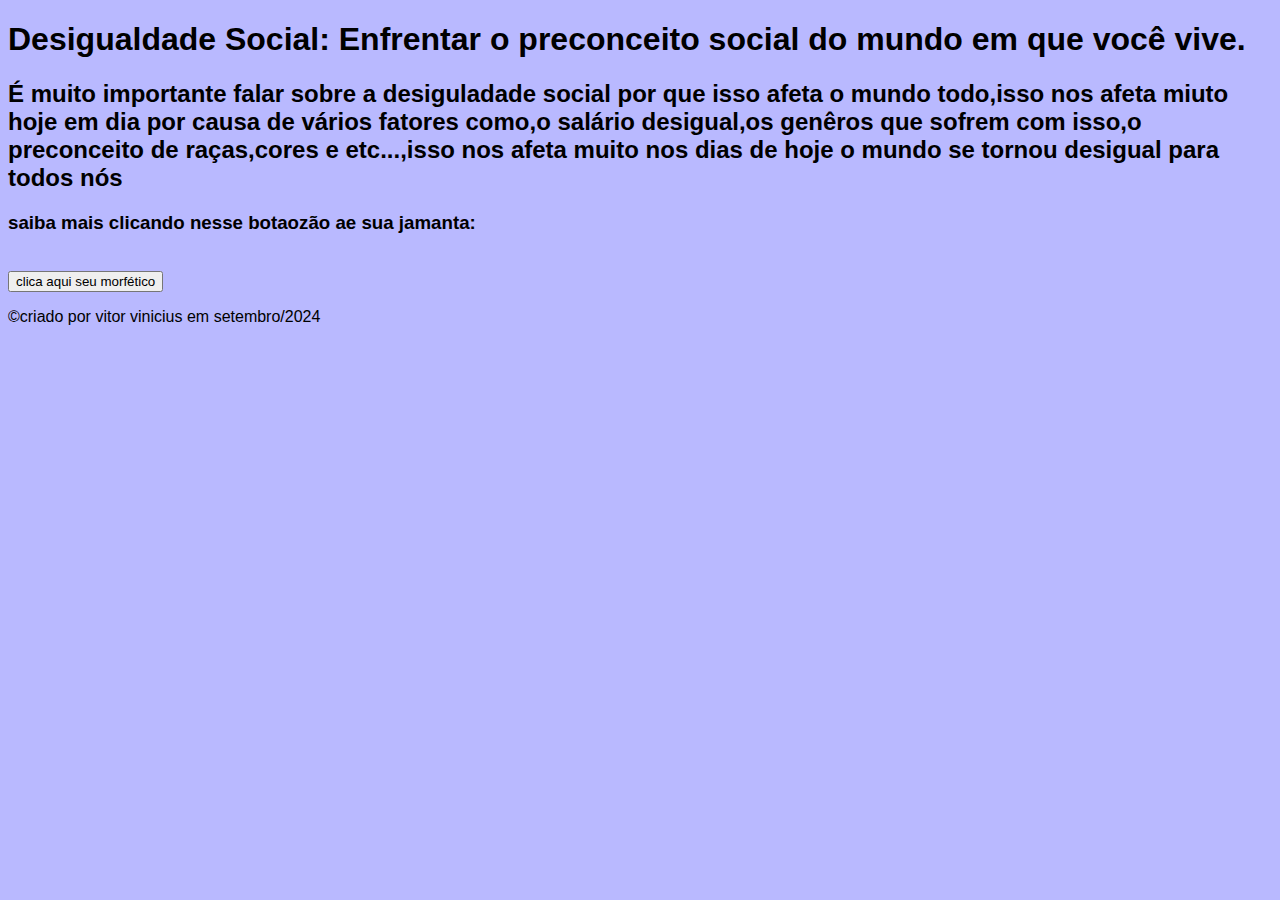
<file: index.html>
<!DOCTYPE html>
<html lang="pt-br">
<head>
    <meta charset="UTF-8">
    <meta name="viewport" content="width=device-width, initial-scale=1.0">
    <title>Desigualdade Social</title>
    <link rel="icon" href="desigualdade social.png" type="image/png">
    <link rel="stylesheet" href="style.css">
   
</head>
<body>
    <header>
        <h1>Desigualdade Social: Enfrentar o preconceito social do mundo  em que você vive.</h1>
    </header>
    
     <h2>É muito importante falar sobre a desiguladade social por que isso afeta o mundo todo,isso nos afeta miuto hoje em dia por causa de vários fatores como,o salário desigual,os genêros que sofrem com isso,o preconceito de raças,cores e etc...,isso nos afeta muito nos dias de hoje o mundo se tornou desigual para todos nós</h2>

    <article>
        <h3>saiba mais clicando nesse botaozão ae sua jamanta:</h3><br>

        <button onclick="window.location.
        href='conteudo.html'">clica aqui seu morfético</button>
    </article>

    <footer><p>&copy;criado por vitor vinicius em setembro/2024</p></footer>
</body>
</html>
</file>
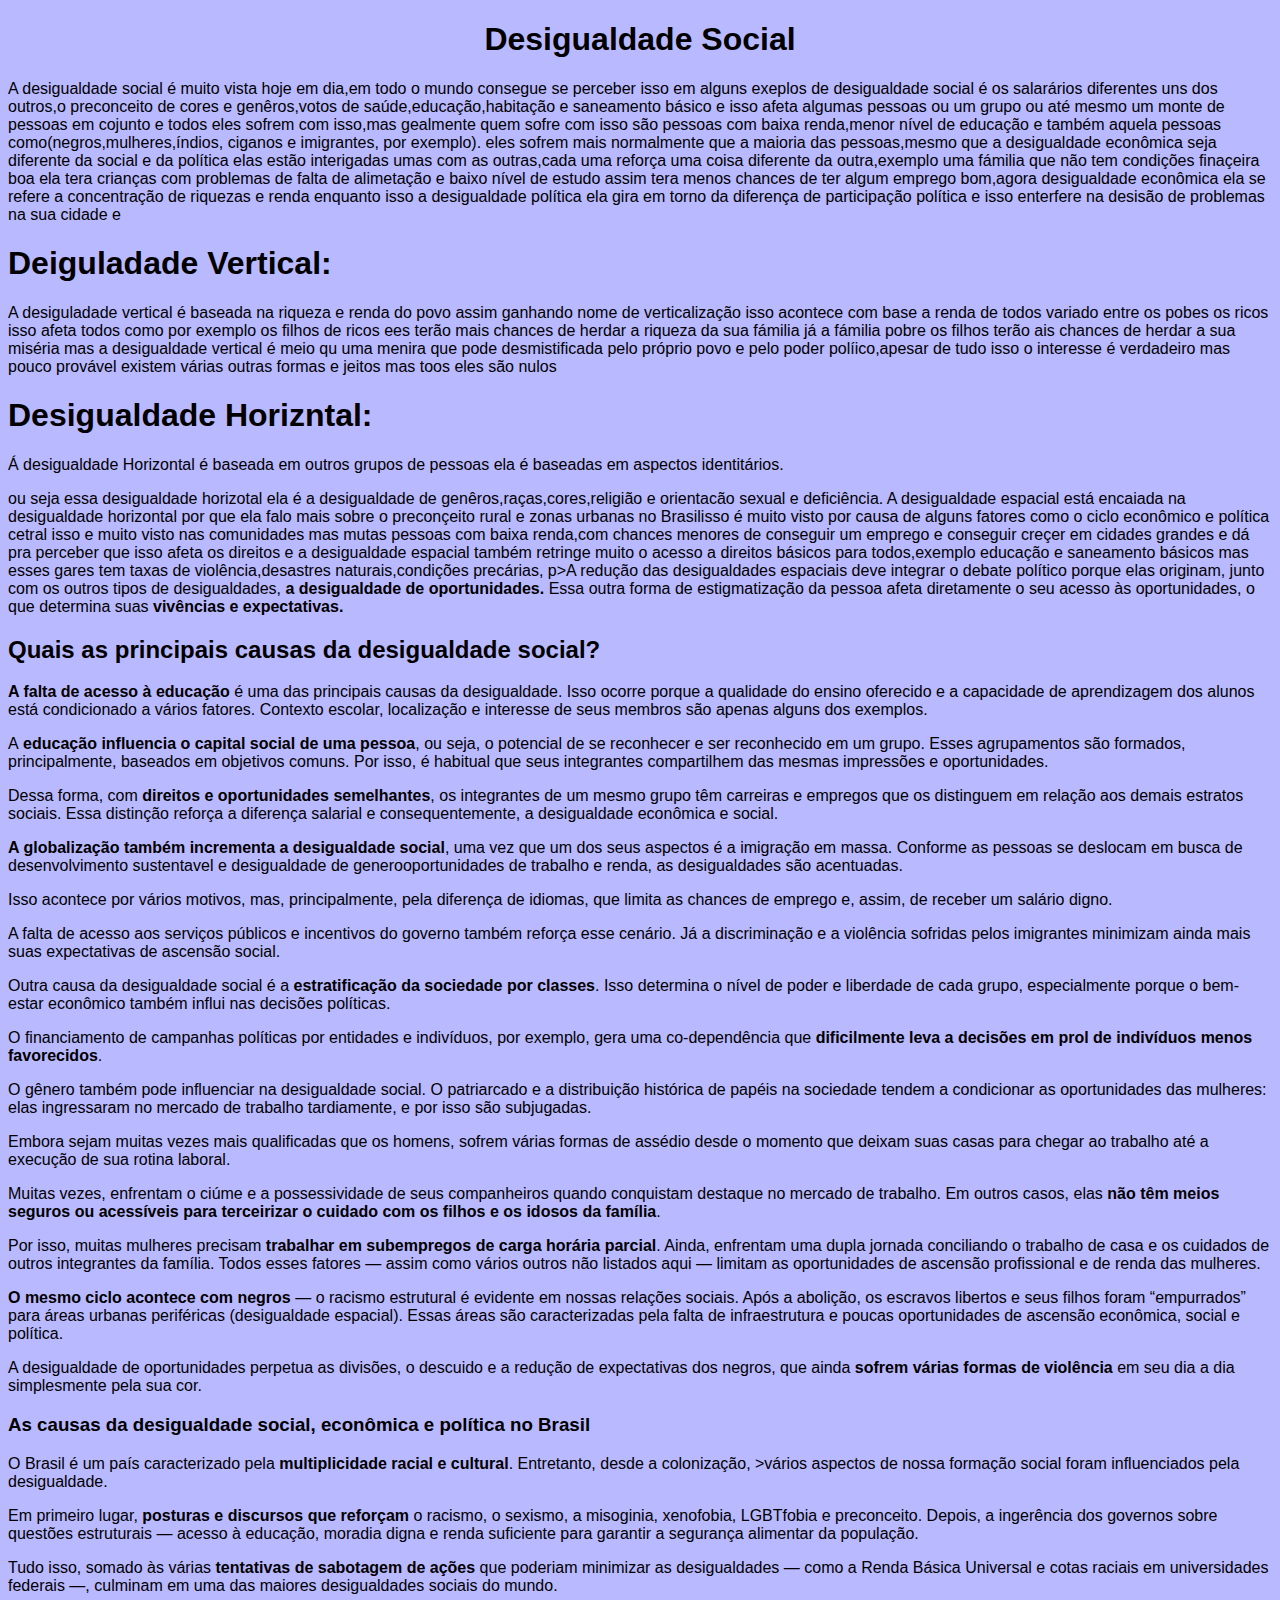
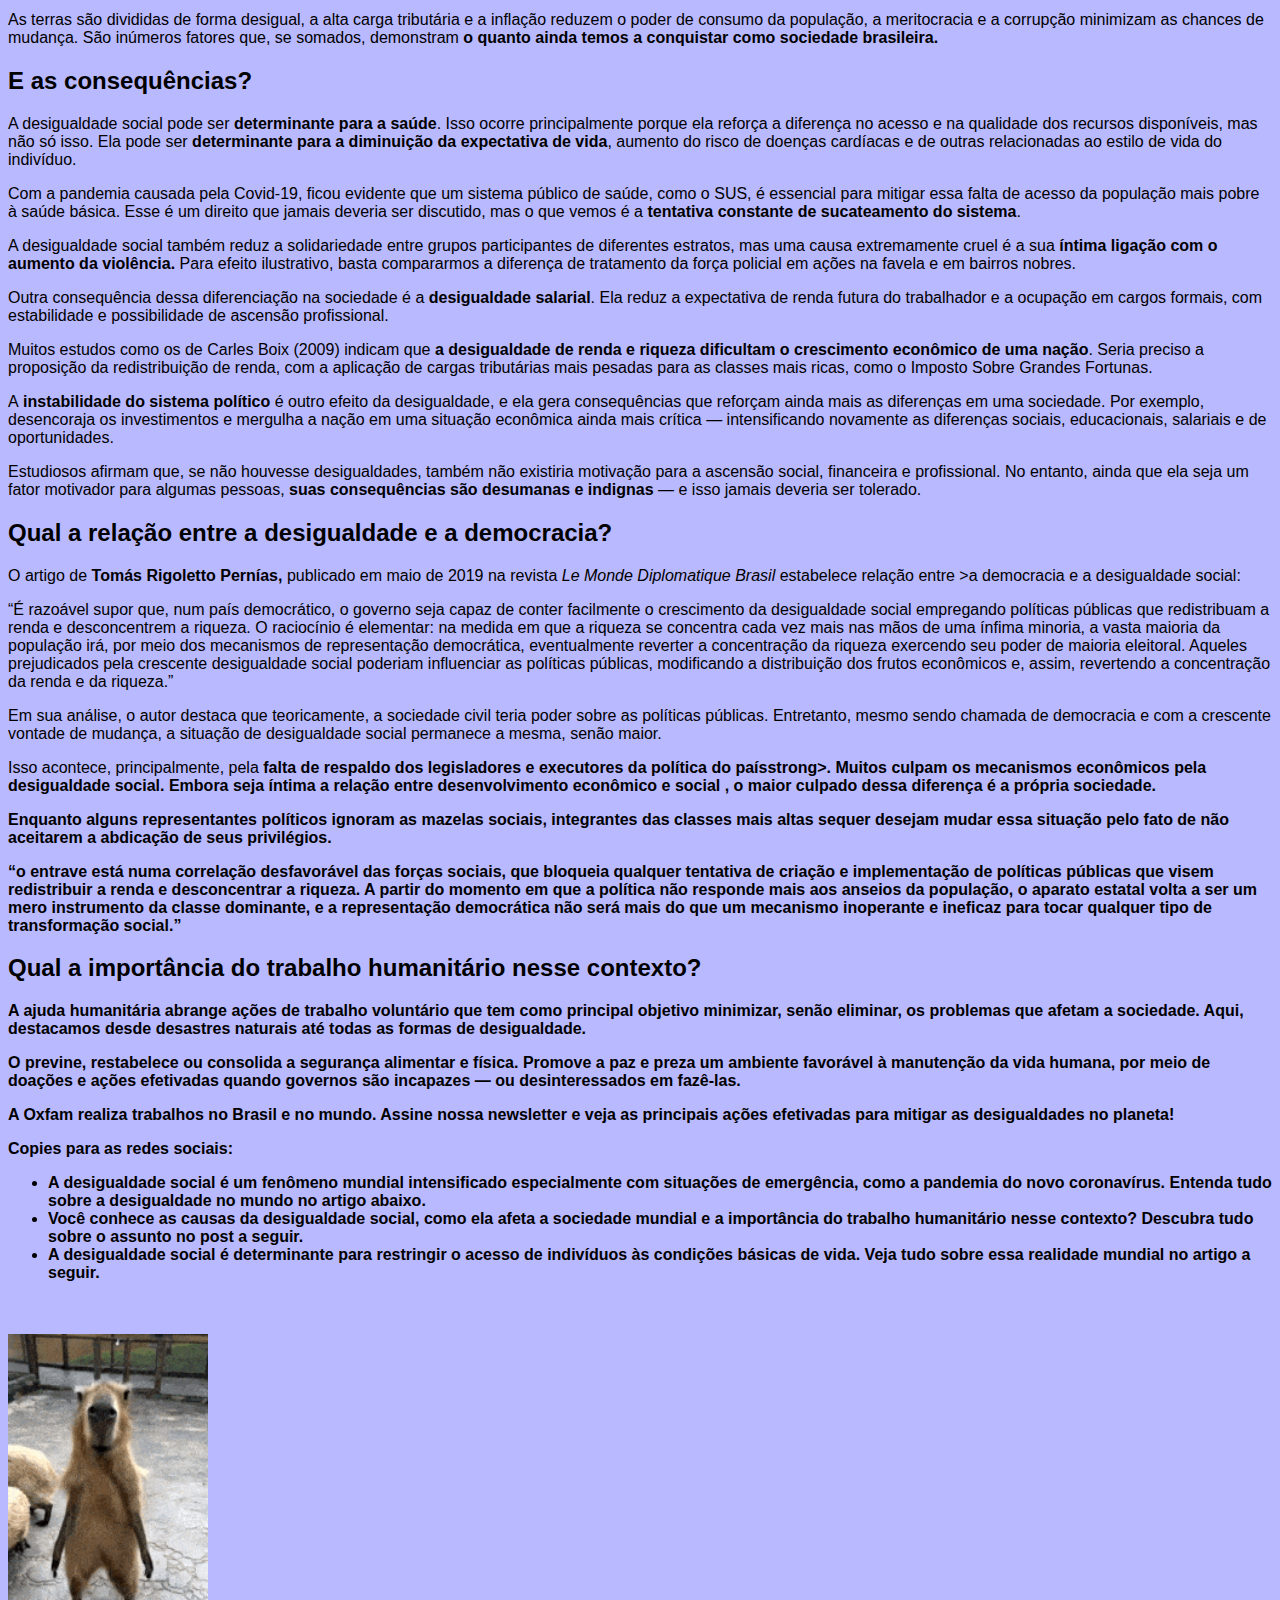
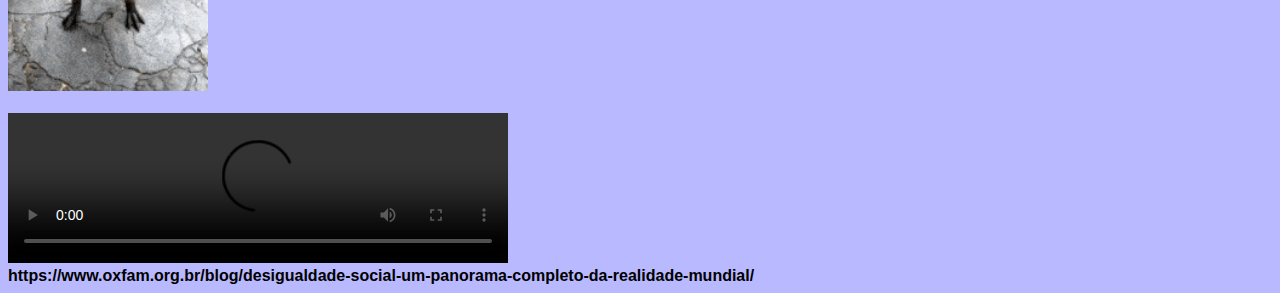
<file: conteudo.html>
<!DOCTYPE html>
<html lang="pt-br">
<head>
    <meta charset="UTF-8">
    <meta name="viewport" content="width=device-width, initial-scale=1.0">
    <title>sobre desigualdade social</title>
    <link rel="icon" href="desigualdade social.png" type="image/png">
    <link rel="stylesheet" href="style.css">
</head>
<body>
    <center>
        <header>
            <h1>Desigualdade Social</h1>
        </header>
    </center>
        <article class="headerconteudo"><p>A desigualdade social é muito vista hoje em dia,em todo o mundo consegue se perceber isso em alguns exeplos de desigualdade social é os salarários diferentes uns dos outros,o preconceito de cores e genêros,votos de saúde,educação,habitação e saneamento básico e isso afeta algumas pessoas ou um grupo ou até mesmo um monte de pessoas em cojunto e todos eles sofrem com isso,mas gealmente quem sofre com isso são pessoas com baixa renda,menor nível de educação e também aquela pessoas como(negros,mulheres,índios, ciganos e imigrantes, por exemplo). 
            eles sofrem mais normalmente que a maioria das pessoas,mesmo que a desigualdade econômica seja diferente da social e da política elas estão interigadas umas com as outras,cada uma reforça uma coisa diferente da outra,exemplo uma fámilia que não tem condições finaçeira boa ela tera crianças com problemas de falta de alimetação e baixo nível de estudo assim tera menos chances de ter algum emprego bom,agora desigualdade econômica ela se refere a concentração de riquezas e renda enquanto isso a desigualdade política ela gira em torno da diferença de participação política e isso enterfere na desisão de problemas na sua cidade e </p>

          <h1>Deiguladade Vertical:</h1>
          <p>A desiguladade vertical é baseada na riqueza e renda do povo assim ganhando  nome de verticalização 
isso acontece com base a renda de todos variado entre os pobes os ricos isso afeta todos como por exemplo os filhos de ricos ees terão mais chances de herdar a riqueza da sua fámilia já a fámilia pobre os filhos terão ais chances de herdar a sua miséria mas a desigualdade vertical é meio qu uma menira que pode desmistificada pelo próprio povo e pelo poder políico,apesar de tudo isso o interesse é verdadeiro mas pouco provável existem várias outras formas e jeitos mas toos eles são nulos
 </p>

        <h1>Desigualdade Horizntal:</h1>
        <p>Á desigualdade Horizontal é baseada em outros grupos de pessoas ela é baseadas em aspectos identitários. </p>
        ou seja essa desigualdade horizotal ela é a desigualdade de genêros,raças,cores,religião e orientacão sexual e deficiência. A desigualdade espacial está encaiada na desigualdade horizontal por que ela falo mais sobre o preconçeito rural e zonas urbanas no Brasilisso é muito visto por causa de alguns fatores como o ciclo econômico
        e política cetral isso e muito visto nas comunidades mas mutas pessoas com baixa renda,com chances menores de conseguir um emprego e conseguir creçer em cidades grandes e dá pra perceber que isso afeta os direitos e a desigualdade espacial também retringe muito o acesso a direitos básicos para todos,exemplo educação e saneamento básicos mas esses gares tem taxas de violência,desastres naturais,condições precárias,


        p>A redução das desigualdades espaciais deve integrar o debate político porque elas originam, junto com os outros tipos de desigualdades, <strong>a desigualdade de oportunidades. </strong>Essa outra forma de estigmatização da pessoa afeta diretamente o seu acesso às oportunidades, o que determina suas <strong>vivências e expectativas.</strong></p>



<h2 class="wp-block-heading"><strong>Quais as principais causas da desigualdade social?</strong></h2>



<p><strong>A falta de acesso à educação</strong> é uma das principais causas da desigualdade. Isso ocorre porque a qualidade do ensino oferecido e a capacidade de aprendizagem dos alunos está condicionado a vários fatores. Contexto escolar, localização e interesse de seus membros são apenas alguns dos exemplos.</p>



<p>A<strong> educação influencia o capital social de uma pessoa</strong>, ou seja, o potencial de se reconhecer e ser reconhecido em um grupo. Esses agrupamentos são formados, principalmente, baseados em objetivos comuns. Por isso, é habitual que seus integrantes compartilhem das mesmas impressões e oportunidades.</p>



<p>Dessa forma, com <strong>direitos e oportunidades semelhantes</strong>, os integrantes de um mesmo grupo têm carreiras e empregos que os distinguem em relação aos demais estratos sociais. Essa distinção reforça a diferença salarial e consequentemente, a desigualdade econômica e social.</p>



<p><strong>A globalização também incrementa a desigualdade social</strong>, uma vez que um dos seus aspectos é a imigração em massa. Conforme as pessoas se deslocam em busca de desenvolvimento sustentavel e desigualdade de generooportunidades de trabalho</a> e renda, as desigualdades são acentuadas.</p>



<p>Isso acontece por vários motivos, mas, principalmente, pela diferença de idiomas, que limita as chances de emprego e, assim, de receber um salário digno.</p>



<p>A falta de acesso aos serviços públicos e incentivos do governo também reforça esse cenário. Já a discriminação e a violência sofridas pelos imigrantes minimizam ainda mais suas expectativas de ascensão social.</p>



<p>Outra causa da desigualdade social é a<strong> estratificação da sociedade por classes</strong>. Isso determina o nível de poder e liberdade de cada grupo, especialmente porque o bem-estar econômico também influi nas decisões políticas.</p>



<p>O financiamento de campanhas políticas por entidades e indivíduos, por exemplo, gera uma co-dependência que <strong>dificilmente leva a decisões em prol de indivíduos menos favorecidos</strong>.</p>



<p>O gênero também pode influenciar na desigualdade social. O patriarcado e a distribuição histórica de papéis na sociedade tendem a condicionar as oportunidades das mulheres: elas ingressaram no mercado de trabalho tardiamente, e por isso são subjugadas.</p>



<p>Embora sejam muitas vezes mais qualificadas que os homens, sofrem várias formas de assédio desde o momento que deixam suas casas para chegar ao trabalho até a execução de sua rotina laboral.</p>



<p>Muitas vezes, enfrentam o ciúme e a possessividade de seus companheiros quando conquistam destaque no mercado de trabalho. Em outros casos, elas<strong> não têm meios seguros ou acessíveis para terceirizar o cuidado com os filhos e os idosos da família</strong>.</p>



<p>Por isso, muitas mulheres precisam<strong> trabalhar em subempregos de carga horária parcial</strong>. Ainda, enfrentam uma dupla jornada conciliando o trabalho de casa e os cuidados de outros integrantes da família. Todos esses fatores — assim como vários outros não listados aqui — limitam as oportunidades de ascensão profissional e de renda das mulheres.</p>



<p><strong>O mesmo ciclo acontece com negros</strong> — o racismo estrutural é evidente em nossas relações sociais. Após a abolição, os escravos libertos e seus filhos foram &#8220;empurrados&#8221; para áreas urbanas periféricas (desigualdade espacial). Essas áreas são caracterizadas pela falta de infraestrutura e poucas oportunidades de ascensão econômica, social e política.</p>



<p>A desigualdade de oportunidades perpetua as divisões, o descuido e a redução de expectativas dos negros, que ainda <strong>sofrem várias formas de violência </strong>em seu dia a dia simplesmente pela sua cor.</p>



<h3 class="wp-block-heading"><strong>As causas da desigualdade social, econômica e política no Brasil</strong></h3>



<p>O Brasil é um país caracterizado pela <strong>multiplicidade racial e cultural</strong>. Entretanto, desde a colonização, >vários aspectos de nossa formação social foram influenciados pela desigualdade</a>.</p>



<p>Em primeiro lugar, <strong>posturas e discursos que reforçam </strong>o racismo, o sexismo, a misoginia, xenofobia, LGBTfobia e preconceito. Depois, a ingerência dos governos sobre questões estruturais — acesso à educação, moradia digna e renda suficiente para garantir a segurança alimentar da população.</p>



<p>Tudo isso, somado às várias<strong> tentativas de sabotagem de ações</strong> que poderiam minimizar as desigualdades — como a Renda Básica Universal e cotas raciais em universidades federais —, culminam em uma das maiores desigualdades sociais do mundo.</p>



<p>As terras são divididas de forma desigual, a alta carga tributária e a inflação reduzem o poder de consumo da população, a meritocracia e a corrupção minimizam as chances de mudança. São inúmeros fatores que, se somados, demonstram <strong>o quanto ainda temos a conquistar como sociedade brasileira.</strong></p>



<h2 class="wp-block-heading"><strong>E as consequências?</strong></h2>



<p>A desigualdade social pode ser <strong>determinante para a saúde</strong>. Isso ocorre principalmente porque ela reforça a diferença no acesso e na qualidade dos recursos disponíveis, mas não só isso. Ela pode ser <strong>determinante para a diminuição da expectativa de vida</strong>, aumento do risco de doenças cardíacas e de outras relacionadas ao estilo de vida do indivíduo.</p>



<p>Com a <a">pandemia</a> causada pela Covid-19, ficou evidente que um sistema público de saúde, como o SUS, é essencial para mitigar essa falta de acesso da população mais pobre à saúde básica. Esse é um direito que jamais deveria ser discutido, mas o que vemos é a <strong>tentativa constante de sucateamento do sistema</strong>.</p>



<p>A desigualdade social também reduz a solidariedade entre grupos participantes de diferentes estratos, mas uma causa extremamente cruel é a sua <strong>íntima ligação com o aumento da violência.</strong> Para efeito ilustrativo, basta compararmos a diferença de tratamento da força policial em ações na favela e em bairros nobres.</p>



<p>Outra consequência dessa diferenciação na sociedade é a <strong>desigualdade salarial</strong>. Ela reduz a expectativa de renda futura do trabalhador e a ocupação em cargos formais, com estabilidade e possibilidade de ascensão profissional.</p>



<p>Muitos estudos como os de Carles Boix (2009) indicam que <strong>a desigualdade de renda e riqueza dificultam o crescimento econômico de uma nação</strong>. Seria preciso a proposição da redistribuição de renda, com a aplicação de cargas tributárias mais pesadas para as classes mais ricas, como o Imposto Sobre Grandes Fortunas.</p>



<p>A<strong> instabilidade do sistema político </strong>é outro efeito da desigualdade, e ela gera consequências que reforçam ainda mais as diferenças em uma sociedade. Por exemplo, desencoraja os investimentos e mergulha a nação em uma situação econômica ainda mais crítica — intensificando novamente as diferenças sociais, educacionais, salariais e de oportunidades.</p>



<p>Estudiosos afirmam que, se não houvesse desigualdades, também não existiria motivação para a ascensão social, financeira e profissional. No entanto, ainda que ela seja um fator motivador para algumas pessoas, <strong>suas consequências são desumanas e indignas </strong>— e isso jamais deveria ser tolerado.</p>



<h2 class="wp-block-heading"><strong>Qual a relação entre a desigualdade e a democracia?</strong></h2>



<p>O artigo de <strong>Tomás Rigoletto Pernías,</strong> publicado em maio de 2019 na revista <em>Le Monde Diplomatique Brasil</em> estabelece relação entre >a democracia e a desigualdade social</a>:</p>



<p>&#8220;É razoável supor que, num país democrático, o governo seja capaz de conter facilmente o crescimento da desigualdade social empregando políticas públicas que redistribuam a renda e desconcentrem a riqueza. O raciocínio é elementar: na medida em que a riqueza se concentra cada vez mais nas mãos de uma ínfima minoria, a vasta maioria da população irá, por meio dos mecanismos de representação democrática, eventualmente reverter a concentração da riqueza exercendo seu poder de maioria eleitoral. Aqueles prejudicados pela crescente desigualdade social poderiam influenciar as políticas públicas, modificando a distribuição dos frutos econômicos e, assim, revertendo a concentração da renda e da riqueza.&#8221;</p>



<p>Em sua análise, o autor destaca que teoricamente, a sociedade civil teria poder sobre as políticas públicas. Entretanto, mesmo sendo chamada de democracia e com a crescente vontade de mudança, a situação de desigualdade social permanece a mesma, senão maior.</p>



<p>Isso acontece, principalmente, pela <strong>falta de respaldo dos legisladores e executores da política do paísstrong>. Muitos culpam os mecanismos econômicos pela desigualdade social. Embora seja íntima a relação entre desenvolvimento econômico e social , o maior culpado dessa diferença é a própria sociedade.</p>



<p>Enquanto alguns representantes políticos ignoram as mazelas sociais, integrantes das classes mais altas sequer desejam mudar essa situação <strong>pelo fato de não aceitarem a abdicação de seus privilégios.</strong></p>



<p>&#8220;o entrave está numa correlação desfavorável das forças sociais, que bloqueia qualquer tentativa de criação e implementação de políticas públicas que visem redistribuir a renda e desconcentrar a riqueza. A partir do momento em que a política não responde mais aos anseios da população, o aparato estatal volta a ser um mero instrumento da classe dominante, e a representação democrática não será mais do que um mecanismo inoperante e ineficaz para tocar qualquer tipo de transformação social.&#8221;</p>



<h2 class="wp-block-heading"><strong>Qual a importância do trabalho humanitário nesse contexto?</strong></h2>



<p>A ajuda humanitária abrange <strong>ações de trabalho voluntário</strong> que tem como principal objetivo minimizar, senão eliminar, os problemas que afetam a sociedade. Aqui, destacamos desde desastres naturais até todas as formas de desigualdade.</p>



<p>O previne, restabelece ou consolida a segurança alimentar e física. Promove a paz e preza um ambiente favorável à manutenção da vida humana, por meio de doações e ações efetivadas quando governos são incapazes — <strong>ou desinteressados em fazê-las.</strong></p>



<p>A Oxfam realiza trabalhos no Brasil e no mundo. Assine nossa newsletter e veja as principais ações efetivadas para mitigar as desigualdades no planeta!<br></p>



<p><strong>Copies para as redes sociais:</strong></p>



<ul><li>A desigualdade social é um fenômeno mundial intensificado especialmente com situações de emergência, como a pandemia do novo coronavírus. Entenda tudo sobre a desigualdade no mundo no artigo abaixo.</li><li>Você conhece as causas da desigualdade social, como ela afeta a sociedade mundial e a importância do trabalho humanitário nesse contexto? Descubra tudo sobre o assunto no post a seguir.</li><li>A desigualdade social é determinante para restringir o acesso de indivíduos às condições básicas de vida. Veja tudo sobre essa realidade mundial no artigo a seguir.</li></ul>
		</article>
    </div>
</section>

   <br><br> <img src="capybara jogando de ladinho.gif" width="200px"
    type="img/gif"></img>


   <br><br> <video width="500" controls>
        <source src="https://www.youtube.com/watch?v=h0ryyNb0vmI">
    </video>

<br>https://www.oxfam.org.br/blog/desigualdade-social-um-panorama-completo-da-realidade-mundial/

    
    
</body>
</html>
</file>
<file: style.css>
body{
    font-family:Arial, Helvetica, sans-serif; /*tipo d fonte*/
    background-color:rgba(0, 0, 255, 0.274)/*cor de fundo do nosso copinho*/
}
</file>
